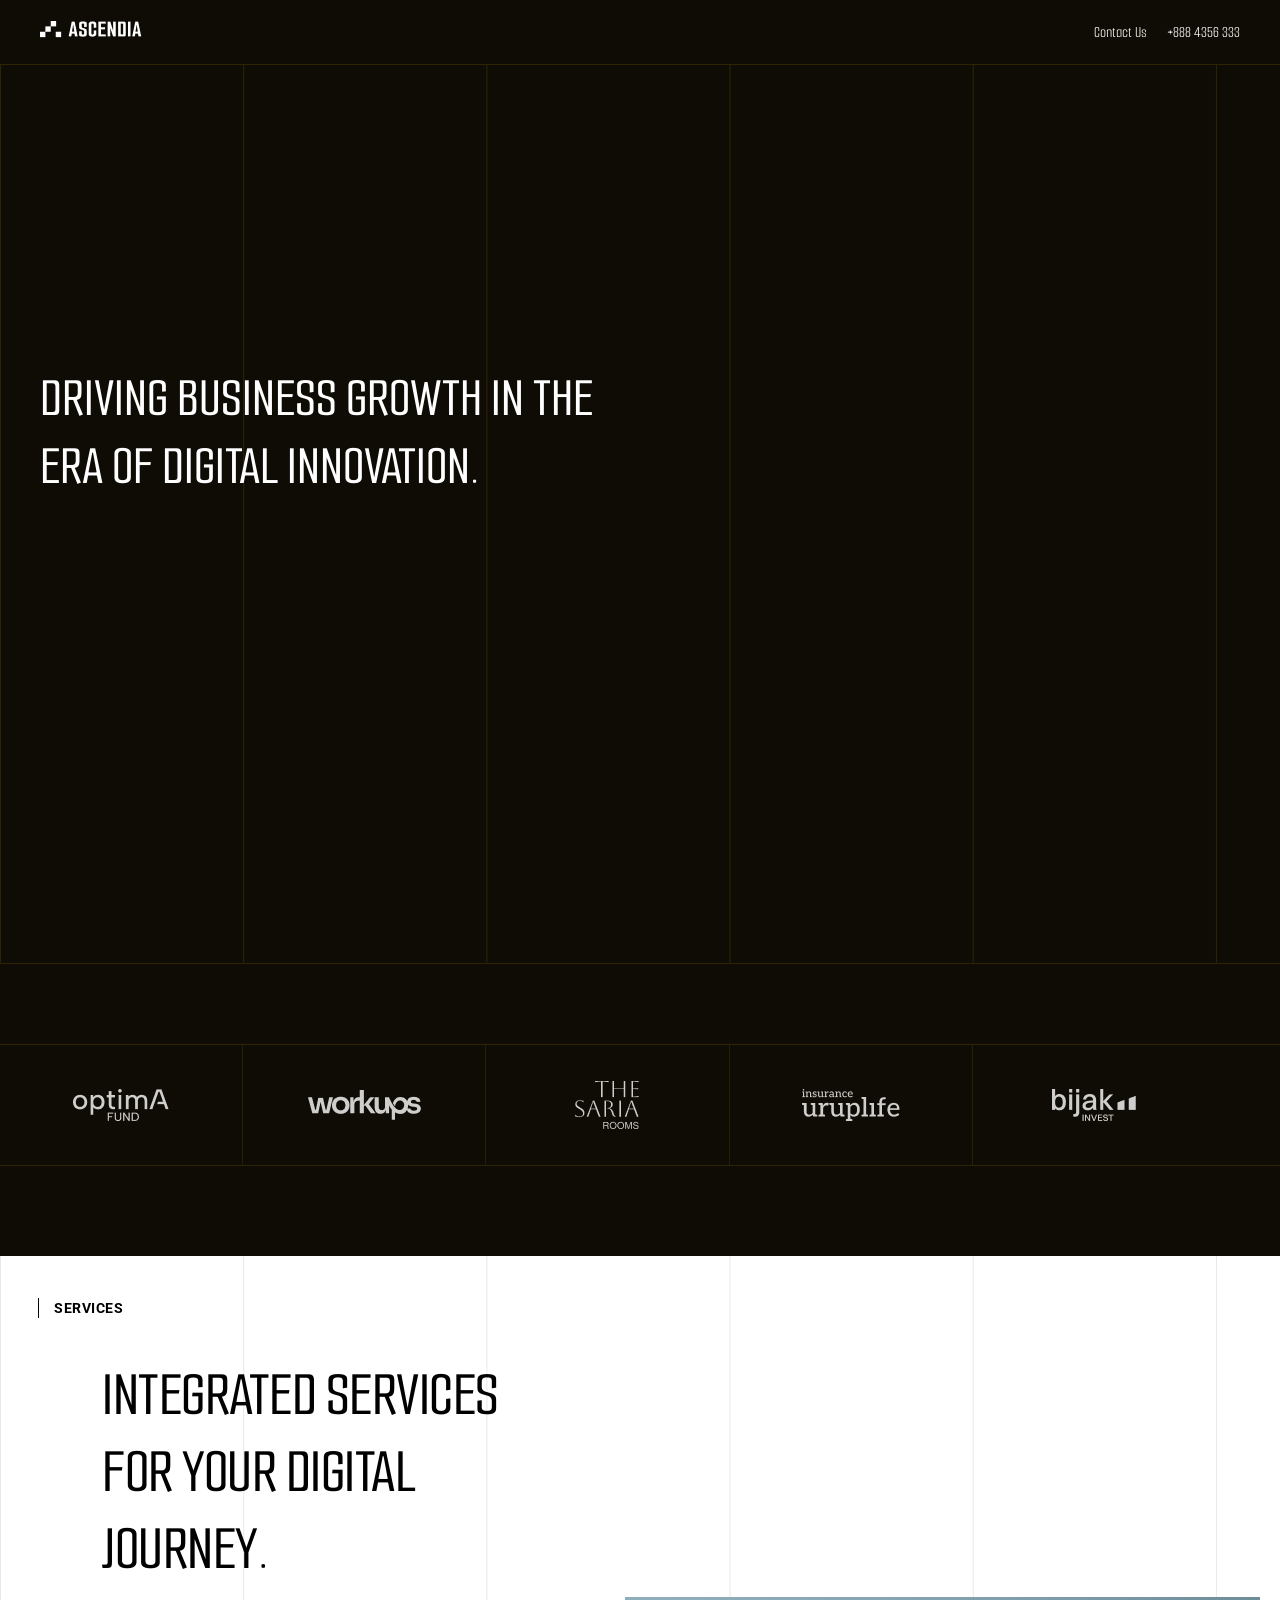
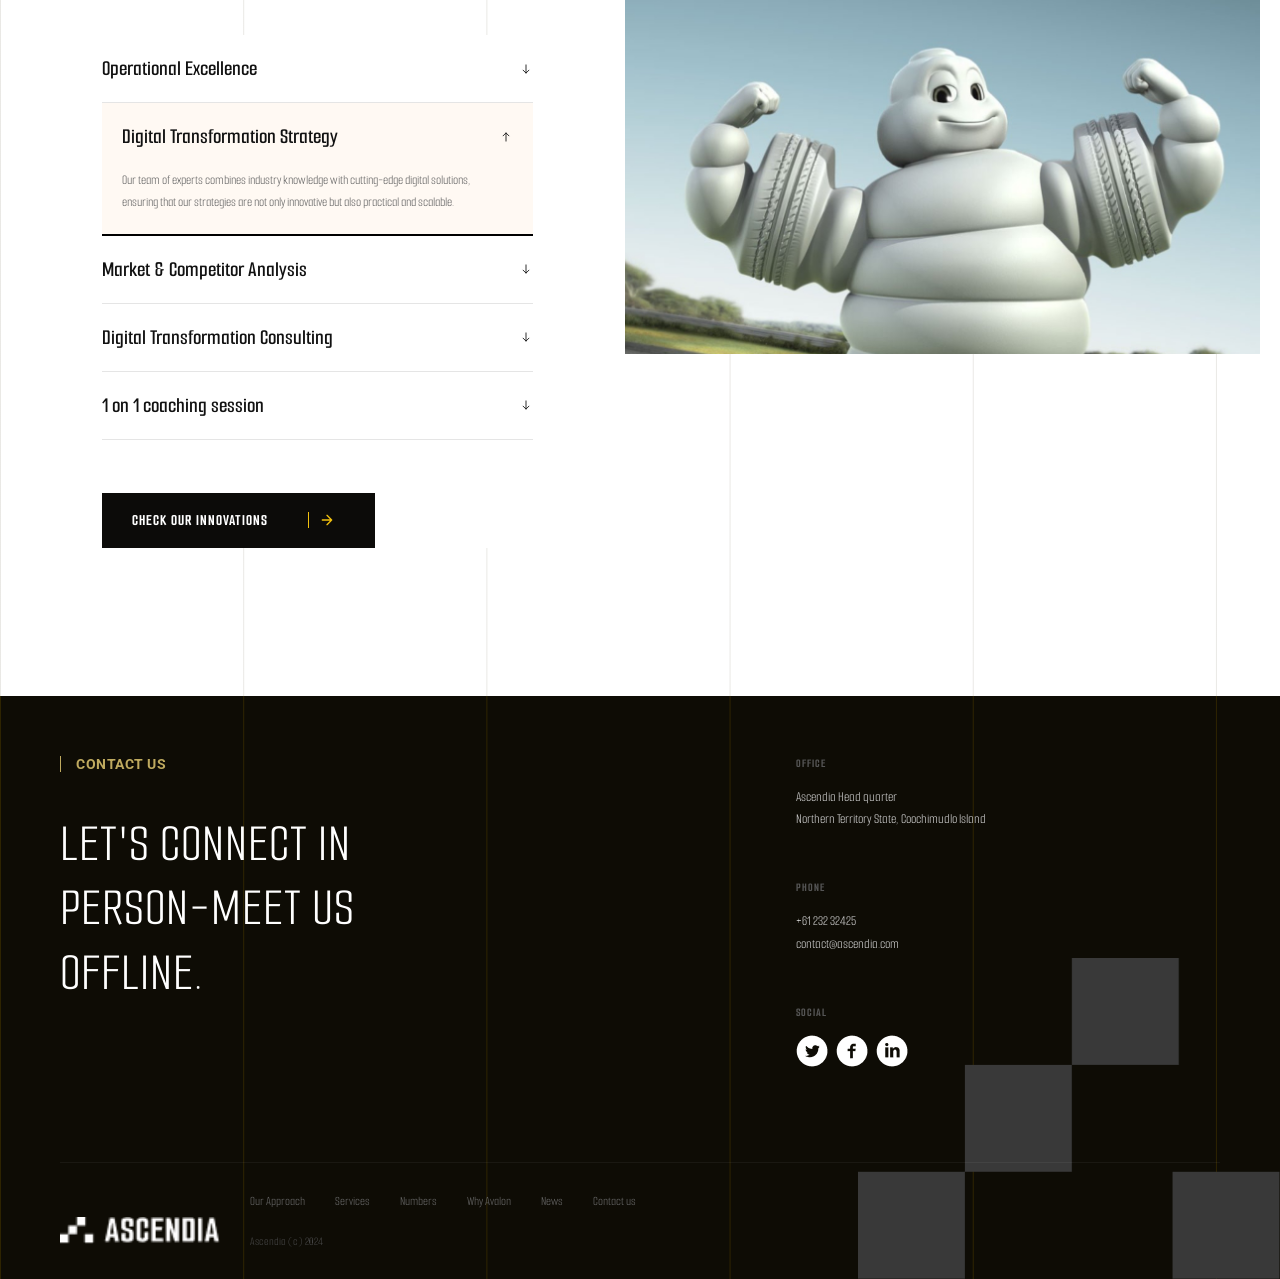
<file: index.html>
<!DOCTYPE html>
<html lang="en">
<head>
  <meta charset="UTF-8" />
  <meta name="viewport" content="width=device-width, initial-scale=1.0" />
  <title>Ascendia</title>
  <link rel="stylesheet" href="styles.css" />
<link rel="preconnect" href="https://fonts.googleapis.com">
<link rel="preconnect" href="https://fonts.gstatic.com" crossorigin>
<link href="https://fonts.googleapis.com/css2?family=Roboto:ital,wght@0,100..900;1,100..900&family=Smooch+Sans:wght@500&display=swap" rel="stylesheet">
</head>
<body>

  <!-- HEADER -->
  <header class="header">
    <a href="index.html" class="logo"> <img src="./assets/pictures/logo.png" alt=""></a>

    <nav class="nav">
      <a href="#">Contact Us</a>
      
      <span class="menu-btn" id="menuBtn">＝</span>
      <span class="menu-btn2" id="menuBtn">+888 4356 333</span>
    </nav>
  </header>

  <!-- HERO -->
  <section class="hero">
    <div class="hero-content">
      
        DRIVING BUSINESS
        GROWTH IN THE ERA
        OF DIGITAL INNOVATION.
     
    </div>

    <div class="hero-media">
      <video
        src="assets/videos/hero_vid.mp4"
        autoplay
        muted
        loop
        playsinline
      ></video>
    </div>
  </section>
<section class="brands">
  <div class="brands-track">
    <div class="brand-item"><img src="./assets/pictures/optimA.png" alt="" /></div>
    <div class="brand-item"><img src="./assets/pictures/Union (1).png" alt="" /></div>
    <div class="brand-item"><img src="./assets/pictures/Group 8.png" alt="" /></div>
    <div class="brand-item">
        <img src="./assets/pictures/Group 6.png" alt="" />
    </div>
    <div class="brand-item"><img src="./assets/pictures/Group 7.png" alt="" /></div>

  </div>
</section>
<section class="services-section">

                
                <div class="left-column">
                    
                    <div class="top-label">
                        <span class="label-line"></span>
                        <span class="label-text roboto-font">Services</span>
                    </div>

                    <div class="main-heading">
                        INTEGRATED SERVICES <br>
                        FOR YOUR DIGITAL <br>
                        JOURNEY.
                    </div>

                    <div class="accordion roboto-font">
                        
                        <div class="accordion-item">
                            <button class="accordion-header">
                                <span>Operational Excellence</span>
                                <svg class="arrow" width="14" height="14" viewBox="0 0 24 24" fill="none" xmlns="http://www.w3.org/2000/svg">
    <path d="M12 5V19" stroke="currentColor" stroke-width="1.5" stroke-linecap="round"/>
    <path d="M7 14L12 19L17 14" stroke="currentColor" stroke-width="1.5" stroke-linecap="round" stroke-linejoin="round"/>
</svg>
                            </button>
                            <div class="accordion-content">
                                <p>Our operational strategies streamline your processes to maximize efficiency and reduce costs.</p>
                            </div>
                        </div>

                        <div class="accordion-item active">
                            <button class="accordion-header">
                                <span>Digital Transformation Strategy</span>
                                <svg class="arrow" width="14" height="14" viewBox="0 0 24 24" fill="none" xmlns="http://www.w3.org/2000/svg">
    <path d="M12 5V19" stroke="currentColor" stroke-width="1.5" stroke-linecap="round"/>
    <path d="M7 14L12 19L17 14" stroke="currentColor" stroke-width="1.5" stroke-linecap="round" stroke-linejoin="round"/>
</svg>
                            </button>
                            <div class="accordion-content">
                                <p>Our team of experts combines industry knowledge with cutting-edge digital solutions, ensuring that our strategies are not only innovative but also practical and scalable.</p>
                            </div>
                        </div>

                        <div class="accordion-item">
                            <button class="accordion-header">
                                <span>Market & Competitor Analysis</span>
                                <svg class="arrow" width="14" height="14" viewBox="0 0 24 24" fill="none" xmlns="http:www.w3.org/2000/svg">
    <path d="M12 5V19" stroke="currentColor" stroke-width="1.5" stroke-linecap="round"/>
    <path d="M7 14L12 19L17 14" stroke="currentColor" stroke-width="1.5" stroke-linecap="round" stroke-linejoin="round"/>
</svg>
                            </button>
                            <div class="accordion-content">
                                <p>We analyze the market landscape to identify opportunities and give you a competitive edge.</p>
                            </div>
                        </div>

                        <div class="accordion-item">
                            <button class="accordion-header">
                                <span>Digital Transformation Consulting</span>
                                <svg class="arrow" width="14" height="14" viewBox="0 0 24 24" fill="none" xmlns="http://www.w3.org/2000/svg">
    <path d="M12 5V19" stroke="currentColor" stroke-width="1.5" stroke-linecap="round"/>
    <path d="M7 14L12 19L17 14" stroke="currentColor" stroke-width="1.5" stroke-linecap="round" stroke-linejoin="round"/>
</svg>
                            </button>
                            <div class="accordion-content">
                                <p>Expert consulting to guide your business through every step of digital adoption.</p>
                            </div>
                        </div>

                        <div class="accordion-item">
                            <button class="accordion-header">
                                <span>1 on 1 coaching session</span>
                                <svg class="arrow" width="14" height="14" viewBox="0 0 24 24" fill="none" xmlns="http://www.w3.org/2000/svg">
    <path d="M12 5V19" stroke="currentColor" stroke-width="1.5" stroke-linecap="round"/>
    <path d="M7 14L12 19L17 14" stroke="currentColor" stroke-width="1.5" stroke-linecap="round" stroke-linejoin="round"/>
</svg>
                            </button>
                            <div class="accordion-content">
                                <p>Personalized coaching to empower your leadership team with digital fluency .</p>
                            </div>
                        </div>
       <a href="services.html" class="cta-button smooch-font">
                        <span class="cta-button-text">Check our innovations</span>
                        <span>  <span class="label-line2"><svg width="16" height="16" viewBox="0 0 24 24" fill="none" stroke="#F2C10E" stroke-width="2">
    <path d="M5 12h14M12 5l7 7-7 7" stroke-linecap="round" stroke-linejoin="round"/>
</svg></span>
                   </span>
                    </a>
                    </div>

             

                </div>

                <div class="right-column">
                        <img src="./assets/pictures/section_2.jpg" alt="Digital Journey Mascot" class="feature-image">
                    

        </div>
    </section>
    <footer class="footer">

        <div class="footer-container">
            <div class="footer-main">
                <div class="footer-left">
                    <div class="contact-label">
                        <span class="label-text roboto-font">Contact Us</span>
                    </div>
                    <div class="footer-heading">
                        LET'S CONNECT IN<br>
                        PERSON-MEET US<br>
                        OFFLINE.
                    </div>
                </div>

                <div class="footer-right">
                    <div class="info-block">
                        <h3>OFFICE</h3>
                        <p>Ascendia Head quarter<br>Northern Territory State, Coochimudlo Island</p>
                    </div>

                    <div class="info-block">
                        <h3>PHONE</h3>
                        <p>+61 232 32425<br>contact@ascendia.com</p>
                    </div>

                    <div class="info-block">
                        <h3>SOCIAL</h3>
                    <img src="./assets/pictures/icons.png" alt="">
                    </div>
                
                </div>
            </div>

            <div class="footer-bottom">
                <div class="logo-area">
                    <img src="./assets/pictures//logo.png" alt="">
                    <p class="copyright">Ascendia (c) 2024</p>
                </div>
                <div class="bottom-links">
                    <nav class="footer-nav">
                        <a href="#">Our Approach</a>
                        <a href="#">Services</a>
                        <a href="#">Numbers</a>
                        <a href="#">Why Avalon</a>
                        <a href="#">News</a>
                        <a href="#">Contact us</a>
                    </nav>
                     <p class="copyright">Ascendia (c) 2024</p>
                </div>
            </div>
        </div>
            <div class="large_logo"><img src="./assets/pictures/large_logo.png" alt=""></div>
    </footer>
  <script src="script.js"></script>
</body>
</html>
</file>
<file: styles.css>
@import url('https://fonts.googleapis.com/css2?family=Smooch+Sans:wght@500&display=swap');
* {
  margin: 0;
  padding: 0;
  box-sizing: border-box;
   font-family: "Smooch Sans", sans-serif;
  font-optical-sizing: auto;
  font-style: normal;
}

body {
 background: #0E0C05;
  position: relative;


  color: #fff;
  overflow-x: hidden;
}
.smooch-font {
  font-family: "Smooch Sans", sans-serif;
  font-optical-sizing: auto;
  font-weight: 500;
  font-style: normal;
}
.roboto-font {
  font-family: "Roboto", sans-serif!important;
  font-optical-sizing: auto;
  font-style: normal;
}
.header {
    position: fixed;
    top: 0;
    left: 0;
    right: 0;
    z-index: 10;
  display: flex;
  justify-content: space-between;
  align-items: center;
  padding: 20px 40px;
  width: 100%;
  height: 64px;
  background: #0E0C05;
}

.logo {
  font-weight: bold;
  letter-spacing: 2px;
}

.nav {
  display: flex;
  align-items: center;
  gap: 20px;
}

.nav a {
  color: #fff;
  text-decoration: none;
  font-size: 16px;
}

.menu-btn {
  font-size: 30px;
  cursor: pointer;
  display: none;
}
.menu-btn2 {
  font-size: 16px;
  cursor: pointer;
  display: flex;
}

.hero {
  position: relative;
  display: flex;
  align-items: center;
  min-height: 100vh; 
  width: 100%;
  overflow: hidden;
    background-color: #0E0C0500;
opacity: 1;
background-size: 19% 19%;
background-image:  repeating-linear-gradient(to right, #2E2401, #2E2401 1px, #0E0C05 1px, #0E0C05);

  margin-top: 64px;
  border-top: 1px solid #2E2401;
  
  border-bottom: 1px solid #2E2401;
}

.hero-content {
  position: absolute;
  top: 29%;
  width: 50%;
  z-index: 2;
  padding: 40px;
  font-size: 56px;
  line-height: 1.2;
  font-weight: 500;
}

.hero-media {
  position: absolute;
  top: 0;
  right: 0;
  width: 60%;
  height: 100%;
  overflow: hidden;
}

.hero-media video {
  position: absolute;
  inset: 0;
  width: 100%;
  height: 100%;
  object-fit: cover;
}

/* .hero-media::after {
  content: "";
  position: absolute;
  inset: 0;
  background: linear-gradient(
    to left,
    rgba(0, 0, 0, 0.15),
    rgba(0, 0, 0, 0.7)
  );
} */

.brands {
  position: relative;
  width: 100%;
  overflow: hidden;
}

/* TRACK */
.brands-track {
  display: flex;
  width: 100%;
  margin-top: 80px;
  margin-bottom: 90px;
  border-top: 1px solid #2E2401;
  
  border-bottom: 1px solid #2E2401;
}

.brand-item {
  flex: 0 0 19%;
  min-width: 19%;
  height: 120px;
width: 19%;
  display: flex;
  align-items: center;
  justify-content: center;

  font-size: 14px;
  opacity: 0.8;

  border-right: 1px solid #2E2401;
}

.brand-item:last-child {
  border-right: none;
}
.brands:hover .brands-track {
  animation-play-state: paused;
}


.services-section {
    position: relative;
    width: 100%;
    min-height: 100vh;
    padding: 100px 20px;
    padding-left: 8%;
    display: flex;
    flex-direction: row;
    justify-content: center;
    background-color: white;
    
opacity: 1;
background-size: 19% 19%;
background-image:  repeating-linear-gradient(to right, #2E24011a, #2e24011a 1px, white 1px, white);

}


.container {
    width: 100%;
    max-width: 1200px;
    position: relative;
    z-index: 1;
}

.content-wrapper {
    display: grid;
    grid-template-columns: 1fr;
    gap: 40px;
}
.ovs_container .top-label{
position: relative;
width: fit;
top: 0;
left: 0;
}
.ovs_container .label-text{
color: black;
}
.top-label {
    display: flex;
    top: 4%;
      left: 3%;
    align-items: center;
    margin-bottom: 2rem;
    position: absolute;
    color: black;
    
}

.label-line {
    height: 20px;
    width: 1px;
    background-color: #000;
    margin-right: 15px;
}
.label-line2 {
    margin-right: 10px;
  border-left:1px solid #F2C10E;
    padding-left: 10px;
    
    display: flex;
    align-items: center;
    justify-content: space-between;
    flex-direction: row;
}

.label-text {
    font-size: 0.85rem;
    font-weight: 600;
    letter-spacing: 0.5px;
    color: #333;
}

.footer .label-text{
    color: #bfaa5f;
}

.main-heading {
    font-size: 4rem;
    font-weight: 500; 
    text-transform: uppercase;
    margin-bottom: 3rem;
    letter-spacing: -0.5px;
    color: black;
}

.accordion {
    margin-bottom: 3rem;
    background-color: white;
}

.accordion-item {
    border-bottom: 1px solid #e5e5e5;
    overflow: hidden;
    transition: background-color 0.3s ease;
}

.accordion-header {
    width: 100%;
    display: flex;
    justify-content: space-between;
    align-items: center;
    padding: 20px 0;
    background: none;
    border: none;
    cursor: pointer;
    text-align: left;
    font-size: 22px;
    font-weight: 600;
    color: #111;
    transition: padding 0.3s;
}

.accordion-header .arrow {
    transition: transform 0.3s ease;
}

.accordion-content {
    max-height: 0;
    font-size: 14px;
    overflow: hidden;
    transition: max-height 0.3s ease-out, opacity 0.3s ease;
    opacity: 0;
}

.accordion-content p {
    font-size: 0.85rem;
    line-height: 1.6;
    color: #666;
    padding-bottom: 20px;
    max-width: 90%;
}
.iframe-test-section {
  width: 100%
}
.accordion-item.active {
    background-color: #FFF9F3; 
    border-bottom: 2px solid black;
}

.accordion-item.active .accordion-header {
    padding-left: 20px;
    padding-right: 20px;
}

.accordion-item.active .accordion-content {
    padding-left: 20px;
    padding-right: 20px;
    opacity: 1;
}

.accordion-item.active .arrow {
    transform: rotate(180deg);
}

.cta-button {
    display: inline-flex;
    align-items: center;
    background-color: #0c0b09;
    color: #fff;
    text-decoration: none;
    padding: 18px 30px;
    font-size: 16px;
    width: 273px;
    font-weight: 700;
    letter-spacing: 1px;
    text-transform: uppercase;
    transition: background-color 0.3s;
    margin-top: 53px;
    display: flex;
    align-items: center;
    justify-content: space-between;
    flex-direction: row;
}
.cta-button-text{
    display: flex;
    flex: 1;
    white-space: none;
    word-break:keep-all;
}

.cta-button span {
}

.cta-button:hover {
    background-color: #222;
}

.right-column {
    display: flex; 
    align-items: center;
    justify-content: center;
    padding-left: 8%;
}

.image-wrapper {
    width: 100%;
    height: 100%;
    display: flex;
    align-items: center;
    justify-items: center;
}

.feature-image {
    width: 100%;
    height: auto;
    object-fit: cover;
    max-height: 600px;
}

.footer {
    background-color: #0b0a07; 
    color: #ffffff;
    position: relative;
    overflow: hidden;
    position: relative;
    
    background-color: #0E0C0500;
opacity: 1;
background-size: 19% 19%;
background-image:  repeating-linear-gradient(to right, #2E2401, #2E2401 1px, #0E0C05 1px, #0E0C05);
}

.footer .large_logo img{
    position: absolute;
    width: 33%;
    max-width: 476px;
    min-width: 305px;
    bottom: 0;
right: 0;}

  .footer .logo-area .copyright{
display:none;
  }
.footer-container {
    max-width: 1200px;
    
    padding: 60px 20px 30px 20px;
    margin: 0 auto;
    position: relative;
    z-index: 2;
}

.contact-label {
    display: flex;
    align-items: center;
    margin-bottom: 40px;
    border-left:1px solid #bfaa5f ;
    padding-left: 15px;
}


.label-text {
    color: black;
    font-size: 14px;
    font-weight: bold;
}

.footer-heading {
    font-size: 32px;
    line-height: 1.2;
    letter-spacing: 1px;
    margin-bottom: 50px;
}

.info-block {
    margin-bottom: 30px;
}

.info-block h3 {
    font-size: 12px;
    color: #555;
    margin-bottom: 15px;
    letter-spacing: 1px;
}

.info-block p {
    font-size: 14px;
    line-height: 1.6;
    color: #ccc;
}

.social-icons {
    display: flex;
    gap: 10px;
}

.icon-circle {
    width: 35px;
    height: 35px;
    border-radius: 50%;
    background-color: #fff;
    color: #000;
    display: flex;
    align-items: center;
    justify-content: center;
    text-decoration: none;
    font-size: 10px;
    font-weight: bold;
}

.ascendia-logo {
    font-size: 24px;
    font-weight: bold;
    display: flex;
    align-items: center;
    letter-spacing: 2px;
    margin-bottom: 20px;
}

.precision-section {
    position: relative;
    padding: 60px 20px;
    background-color: #ffffff;
    min-height: 100vh;
}

.model-canvas {
    width: 100%;
    height: 500px;
    background-color: #e0e0e0; 
    position: relative;
    overflow: hidden;
    cursor: grab;
    margin-top: 40px;
}

.model-canvas:active {
    cursor: grabbing;
}

.canvas-overlay {
    position: absolute;
    top: 50%;
    left: 50%;
    transform: translate(-50%, -50%);
    text-align: center;
    pointer-events: none;
    z-index: 10;
}

.canvas-overlay span {
    font-size: 48px;
    font-weight: 800;
    color: #111;
    display: block;
}

.canvas-overlay p {
    font-size: 12px;
    color: #666;
    letter-spacing: 2px;
    margin-top: 10px;
}

@media (min-width: 1024px) {
    .model-canvas {
        height: 700px;
    }
}

.footer-bottom {
    
    margin-top: 60px;
    border-top: 1px solid rgba(255,255,255,0.05);
    padding-top: 30px;
}
.footer-bottom .logo-area img{
    width: 160px;
}
.footer-nav {
    display: flex;
    flex-wrap: wrap;
    gap: 15px;
    margin-bottom: 15px;
}

.footer-nav a {
    color: #666;
    text-decoration: none;
    font-size: 13px;
}

.copyright {
    color: #444;
    font-size: 12px;
}


.overview-section {
    position: relative;
    padding: 50px 20px;
    min-height: 100vh;
      background-color: white;


}

.ovs_container {
    max-width: 1200px;
    margin: 0px auto;
    position: relative;
    z-index: 2;
}

.gold-line {
    display: inline-block;
    width: 1px;
    height: 30px;
    background-color: #000;
    margin-right: 15px;
    vertical-align: middle;
}

.label-text {
    font-size: 14px;
    font-weight: bold;
    text-transform: uppercase;
}



.services-visual-grid {
    display: flex;
    flex-direction: row;
      gap: 60px;
}

.visual-card {
    text-align: center;
    position: relative;
}

.image-wrapper {
    position: relative;
    display: inline-block;
    margin-bottom: 20px;
}

.product-img {
    max-width: 100%;
    height: auto;
    position: relative;
    z-index: 2; 
}

.outline-number {
    position: absolute;
    bottom: -30px;
    left: -20px;
    font-size: 140px;
    font-weight: 900;
    color: transparent;
    -webkit-text-stroke: 1px #000000;
    z-index: 1;
    line-height: 1;
    pointer-events: none;
    z-index: 5;
}

.service-title {
    font-size: 22px;
    letter-spacing: 1px;
    font-weight: bold;
    margin-top: 10px;
    color: #000;
}


@media (min-width: 1024px) {
    .footer-main {
        display: grid;
        grid-template-columns: 1.5fr 1fr;
        gap: 100px;
    }


    .footer-heading {
        font-size: 54px;
    }

    .footer-right {
        position: relative;
        display: grid;
        grid-template-columns: 1fr;
        gap: 20px;
    }

    .footer_right .large_logo img{
        display: flex;
        position: absolute;
        bottom: 0;
        right: 0;
        width: 60%;
        max-width: 476px;

    }

    .footer-bottom {
        display: flex;
        justify-content: start;
        align-items: flex-end;
        gap: 30px;
        
    }

    .bottom-links {
        display: flex;
        flex-direction: column;
        align-items: flex-start;
        gap: 10px;
    }


.footer-nav {
  gap: 30px;
}
    .visual-card {
      width: 45%;
    
  
}
}

@media (max-width: 1024px) {
  .brands-track {
    animation: scroll-brands 20s linear infinite;
  }


  .brand-item {
    width: 35%;
    max-width: 200px;
  }
.services-visual-grid {
  display: flex;
  flex-direction: column;
  gap: 100px;
}
  
}


@keyframes scroll-brands {
  from {
    transform: translateX(0);
  }
  to {
    transform: translateX(-50%);
  }
}

@media (max-width: 768px) {
    .menu-btn {
  font-size: 26px;
  cursor: pointer;
  display: flex;
}
.menu-btn2 {
  font-size: 26px;
  cursor: pointer;
  display: none;
}
  .hero {
    flex-direction: column;
    min-height: auto;
    background-size: none;
background-image:none;

  }

  .hero-content {
    width: 100%;
    position: relative;
    padding: 40px 17px;
  }

  

  .hero-media {
    position: relative;
    width: 100%;
    height: 60vh;
  }

 .brand-item {
    flex: 0 0 80%;
    width: 36%;
    min-width: 100px;
  }

  .brand-item {
    border-bottom: 1px solid #0E0C05;
  }
.precision-section{
       background-color: white;
    
opacity: 1;
background-size: none;
background-image: none; 
}
  
.overview-section {

      background-color: white;
    
opacity: 1;
background-size: none;
background-image: none;
}

  .footer{
    
background-size: none;
background-image: none;
  }
  .footer .bottom-links{
display:none;
  }
  .footer .logo-area .copyright{
display:flex;
padding: 30px 0;
  }
  
.footer-bottom .logo-area img{
    width: 185px;
}
   .large_logo{
        display: flex;
        position: absolute;
        bottom: 155px;
        right: 0;
        width: 60%;
        max-width: 476px;

    }

    .top-label{
        position: relative;
        top: 0;left: 0;
    }
.right-column {
  height: 100vh;
  background: #000;
  display: none;
}
.services-section {
        padding: 40px 40px;
    }
}
</file>
